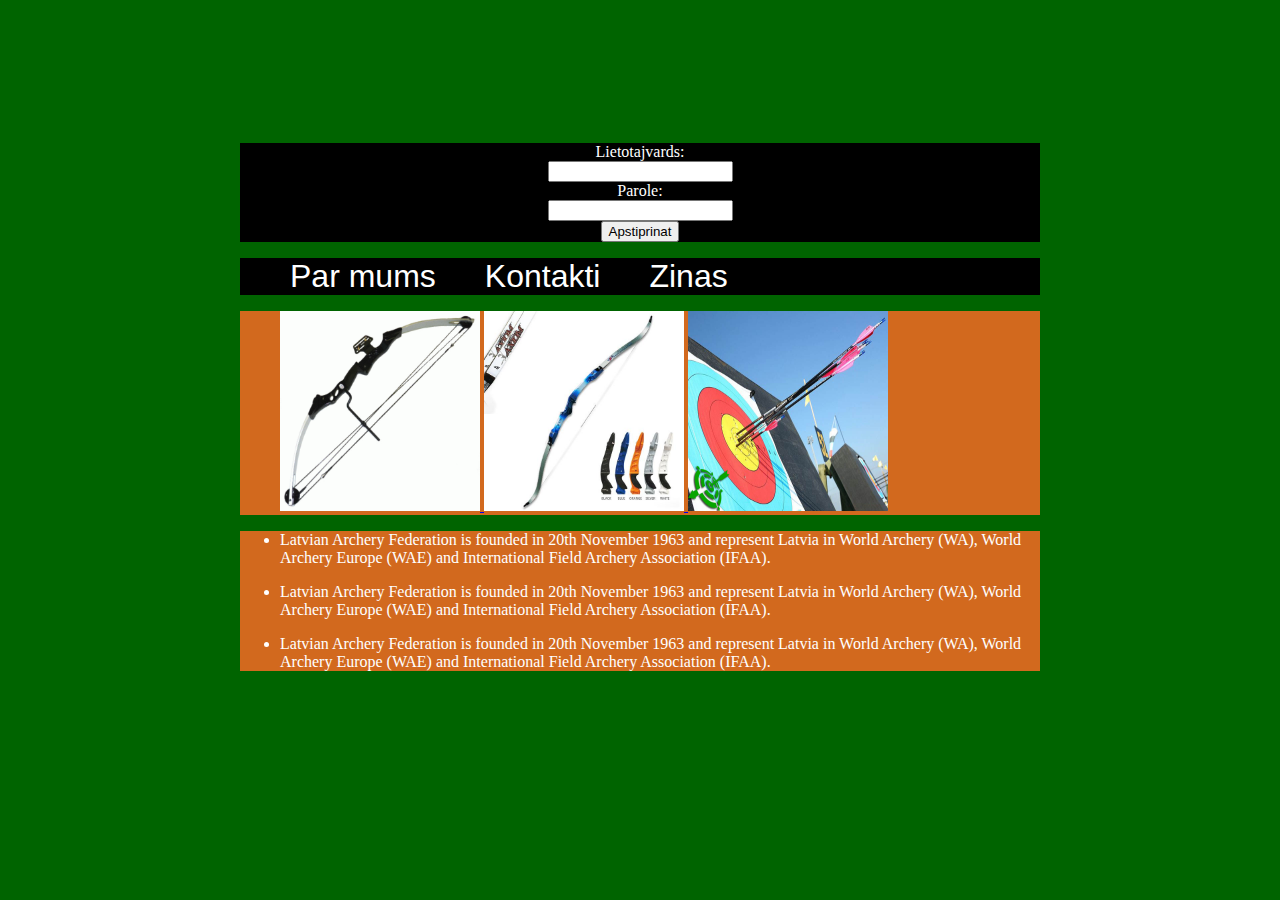
<file: Index.html>
<!DOCTYPE html>
<html>
<head>
    <meta charset="utf-8">
    <title>Loka šaušana</title>
    <link rel="stylesheet" type="text/css" href="Styles.css">
</head>
<body>

    <div style="text-align:center; background-color: black; width: 800px; margin: 0px auto">
        <form>
            Lietotajvards:<br>
            <input type = "text" name="Lietotajvards"><br>
            Parole:<br>
            <input type = "password" name="Parole"><br>
            <input type = "submit" name="Apstiprinat" value="Apstiprinat">
        </form>
    </div>

    <div class="A" style="width: 800px; margin: 0px auto">
        <nav>
            <article>
                <ul>
                    <li class="navigacija">
                        <a class="navig" href = "Par_mums.html" >Par mums</a>
                    </li >
                    <li class="navigacija">
                        <a class="navig" href = "Kontakti.html">Kontakti</a>
                    </li>
                    <li class="navigacija">
                        <a class="navig" href = "Zinas.html">Zinas</a>
                    </li>
                </ul>
            </article>
        </nav>
    </div>

    <div style="background-color: chocolate; width: 800px; margin: 0px auto">
        <ul class="gallery1">
            <li>
                <a target="_blank" href="Images/bow1.gif">
                    <img src = "Images/bow1.gif" alt="Bow1" style="width: 200px; height: 200px"/>
                </a>
            </li>
            <li>
                <a target="_blank" href="Images/bow2.jpeg">
                    <img src = "Images/bow2.jpeg"  alt ="Bow2" style="width: 200px; height: 200px"/>
                </a>
            </li>
            <li>
                <a target="_blank" href="Images/image1.jpg">
                    <img src = "Images/image1.jpg"  alt ="Target1" style="width: 200px; height: 200px"/>
                </a>
            </li>
        </ul>

        </div>


    <div style="background-color: chocolate; width: 800px; margin: 0px auto">
        <ul>
            <li>
                Latvian Archery Federation is
                founded in 20th November 1963 and represent Latvia in World Archery (WA),
                World Archery Europe (WAE) and International Field Archery Association (IFAA).
            </li>
        </ul>

        <ul>
            <li>
                Latvian Archery Federation is
                founded in 20th November 1963 and represent Latvia in World Archery (WA),
                World Archery Europe (WAE) and International Field Archery Association (IFAA).
            </li>

        </ul>

        <ul>
            <li>
                Latvian Archery Federation is
                founded in 20th November 1963 and represent Latvia in World Archery (WA),
                World Archery Europe (WAE) and International Field Archery Association (IFAA).
            </li>
        </ul>

    </div>



</body>
</html>
</file>
<file: Styles.css>
table{
    border-collapse: collapse;



}
td{
    padding: 3px;
    /*border: 1px solid black;*/
    width: 500px;
    vertical-align: top;

}
header{
   /* margin-left: 100px; /*отыступ слева*/
    /*margin-top: 50px;*/


}
body{
    background-color: darkgreen;
    padding: 135px;
    color: #fff;

}

a:hover{
    color: aqua;
}


.gallery1 li{
    list-style-type: none;
    display: inline;
}



.navig{
    font-size: 2em; font-family: "Open Sans", sans-serif;
    /*background: rgba(0,0,0,0.65);*/
    color: #fff;
    padding: 0px 35px 1px 10px;
    border-radius: 11px;
    text-align: center;
    text-decoration: none;
}
.navigacija{
    display: inline;
}
div.gallery {
    margin: 5px;
    border: 1px solid #ccc;
    float: left;
    padding: 10px 10px 10px 10px;


}
.A{
    background-color: black;
}

div.gallery:hover {
    border: 5px solid #777;

}

div.gallery img {

    height: 200px;
    width: 200px;


}

div.desc {
    padding: 15px;
    text-align: center;
}
p{

}
</file>
